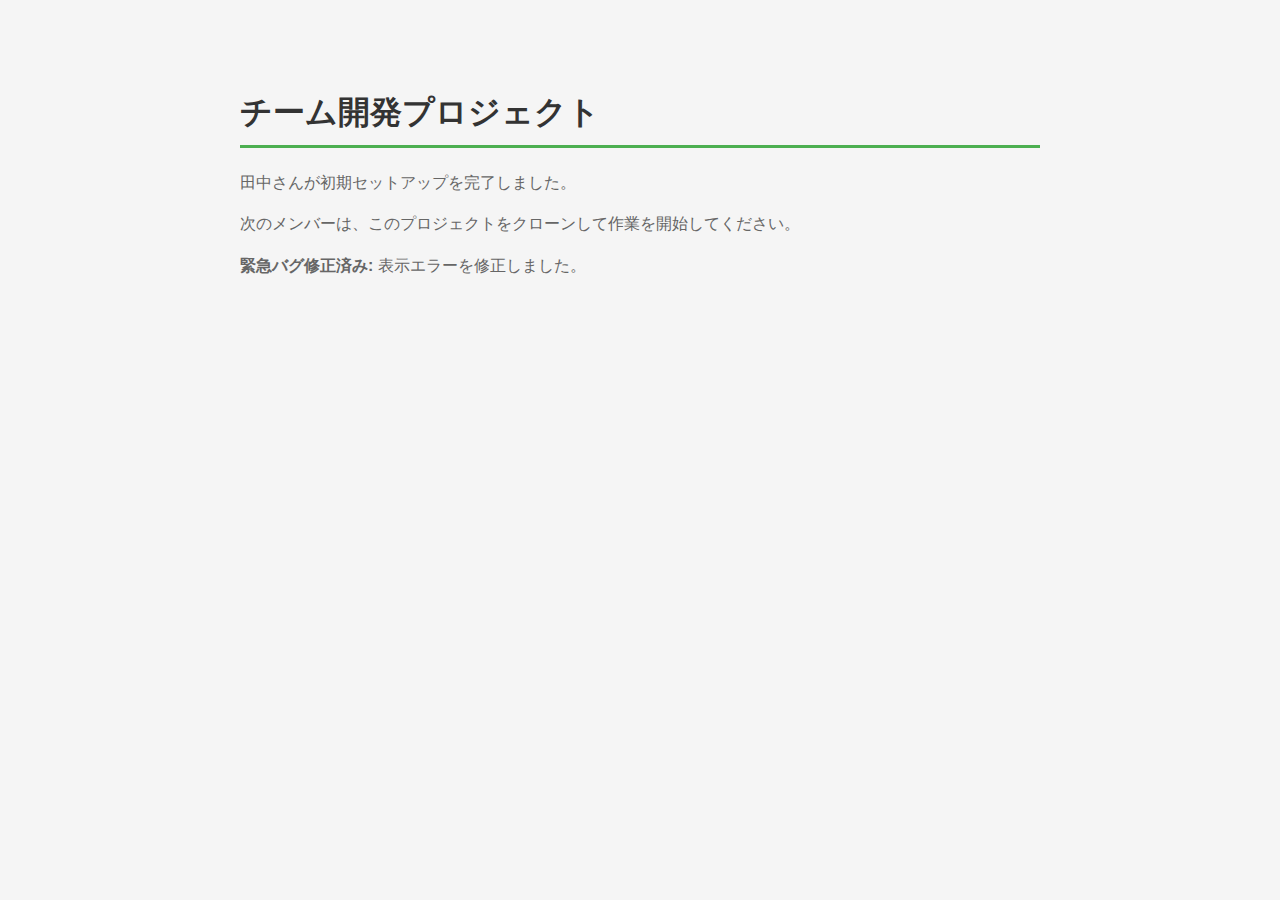
<file: index.html>
<!DOCTYPE html>
<html lang="ja">
<head>
    <meta charset="UTF-8">
    <meta name="viewport" content="width=device-width, initial-scale=1.0">
    <title>チーム開発プロジェクト</title>
    <link rel="stylesheet" href="style.css">
</head>
<body>
    <h1>チーム開発プロジェクト</h1>
    <p>田中さんが初期セットアップを完了しました。</p>
    <p>次のメンバーは、このプロジェクトをクローンして作業を開始してください。</p>
    <p><strong>緊急バグ修正済み:</strong> 表示エラーを修正しました。</p>
</body>
</html>
</file>
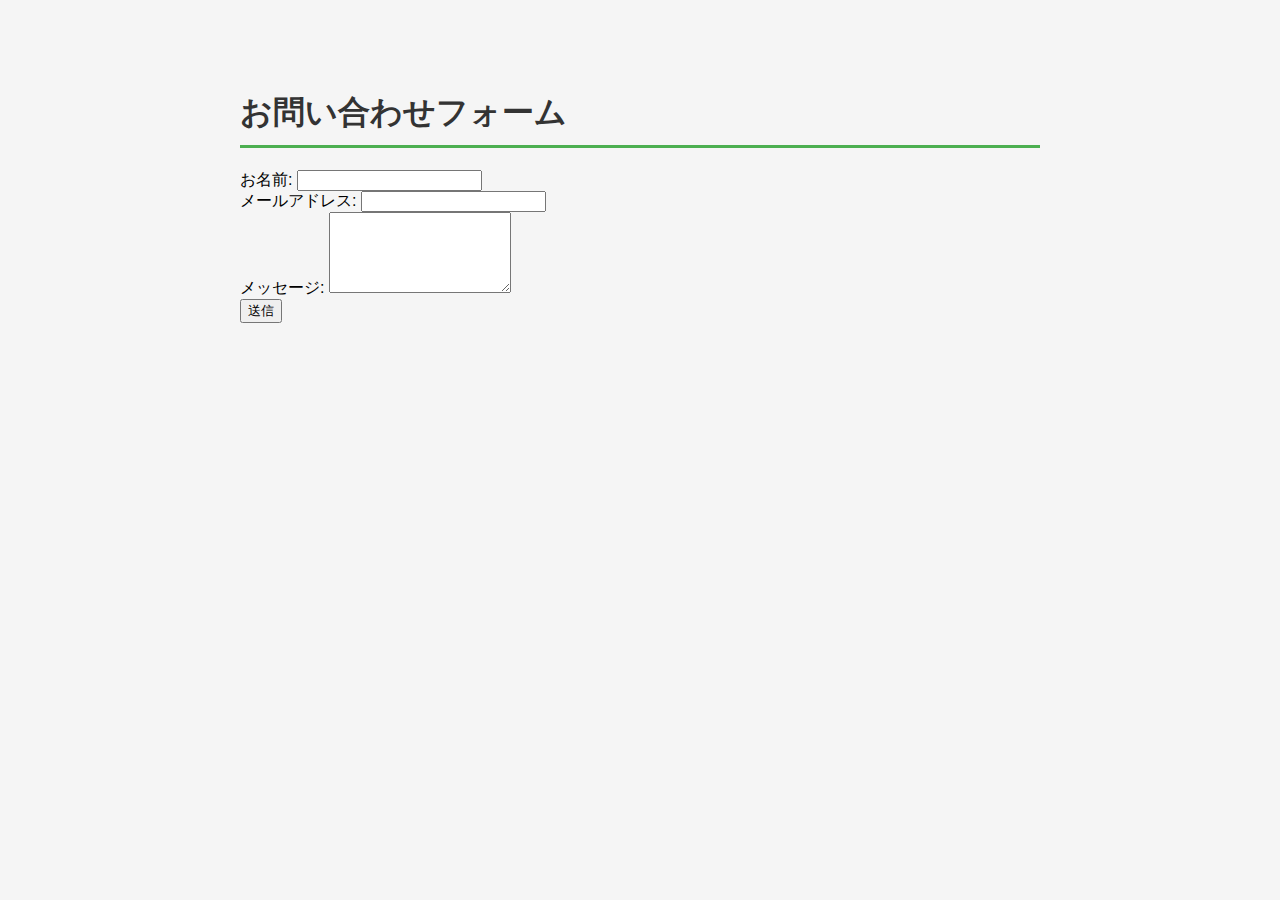
<file: contact.html>
<!DOCTYPE html>
<html lang="ja">
<head>
    <meta charset="UTF-8">
    <meta name="viewport" content="width=device-width, initial-scale=1.0">
    <title>お問い合わせ - チーム開発プロジェクト</title>
    <link rel="stylesheet" href="style.css">
</head>
<body>
    <h1>お問い合わせフォーム</h1>

    <form id="contactForm">
        <div>
            <label for="name">お名前:</label>
            <input type="text" id="name" name="name" required>
        </div>

        <div>
            <label for="email">メールアドレス:</label>
            <input type="email" id="email" name="email" required>
        </div>

        <div>
            <label for="message">メッセージ:</label>
            <textarea id="message" name="message" rows="5" required></textarea>
        </div>

        <button type="submit">送信</button>
    </form>

    <script src="contact.js"></script>
</body>
</html>
</file>
<file: style.css>
body {
    font-family: 'Segoe UI', Tahoma, Geneva, Verdana, sans-serif;
    max-width: 800px;
    margin: 50px auto;
    padding: 20px;
    background-color: #f5f5f5;
}

h1 {
    color: #333;
    border-bottom: 3px solid #4CAF50;
    padding-bottom: 10px;
}

p {
    line-height: 1.6;
    color: #666;
}
</file>
